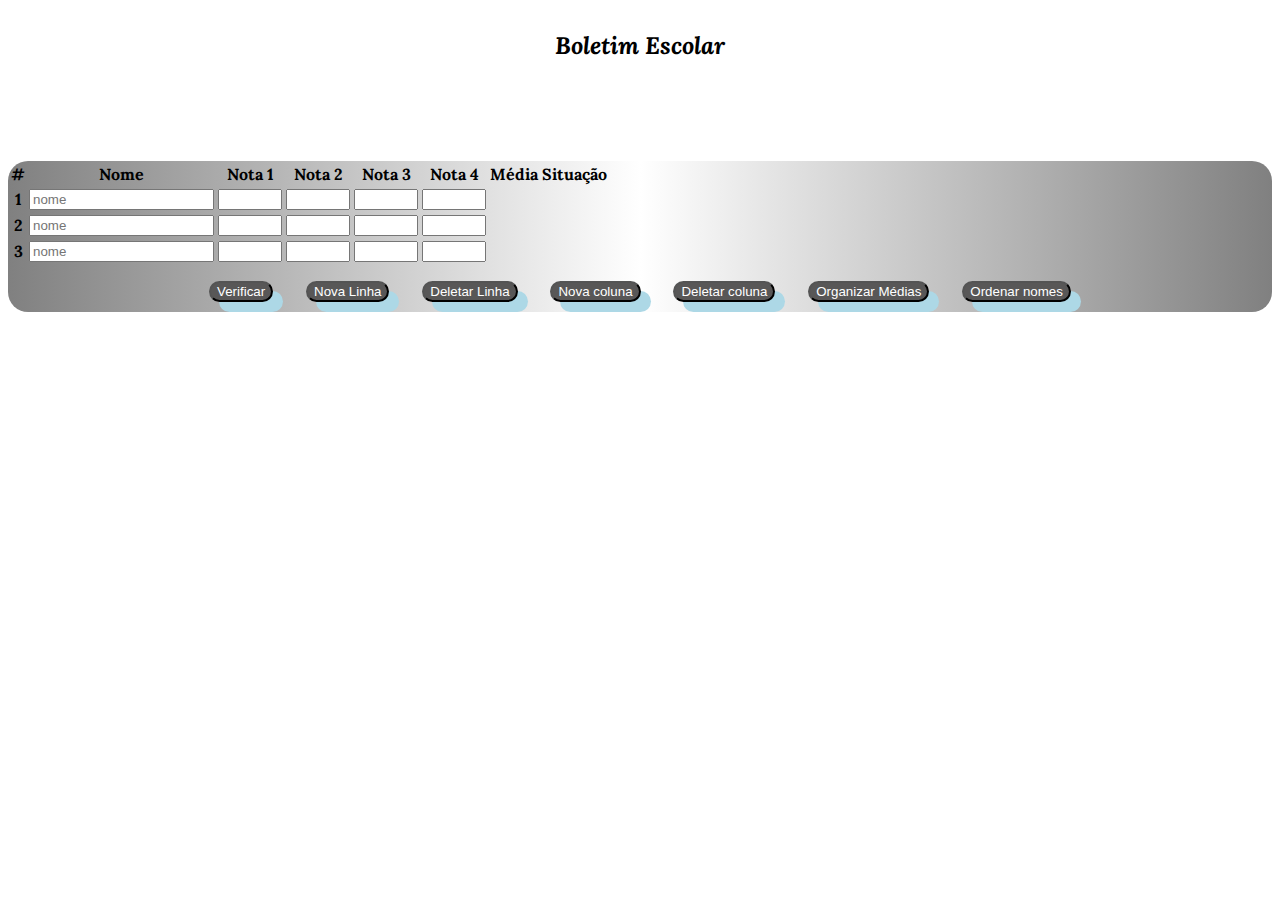
<file: index.html>
<!DOCTYPE html>
<html lang="en">
<head>
    <meta charset="UTF-8">
    <meta http-equiv="X-UA-Compatible" content="IE=edge">
    <meta name="viewport" content="width=device-width, initial-scale=1.0">
    <link href="https://cdn.jsdelivr.net/npm/bootstrap@5.0.2/dist/css/bootstrap.min.css" rel="stylesheet" integrity="sha384-EVSTQN3/azprG1Anm3QDgpJLIm9Nao0Yz1ztcQTwFspd3yD65VohhpuuCOmLASjC" crossorigin="anonymous">
    <link rel="stylesheet" href="./src/styles/style.css">
    <title>SENAI - NOTAS</title>
</head>
<body onload="desenhaTabela()">
  <h2> Boletim Escolar</h2>
  <div class="container">
    <table class="table">
      <thead>
        <tr id="linha0">
          <th scope="col">#</th>
          <th scope="col">Nome</th>
          <th scope="col">Nota 1</th>
          <th scope="col">Nota 2</th>
          <th scope="col">Nota 3</th>
          <th scope="col">Nota 4</th>
          <th scope="col" id="media0">Média</th>
          <th scope="col">Situação</th>
        </tr>
      </thead>
      <tbody id="conteudo">
      </tbody>
    </table>
    <p id="qtdMax"></p>
    <p id="mediaGeral"></p>
    <p id="mediaCrescente"></p>
    <p id="ordemAlfabetica"></p>
    <div class="div-btn">
      <button onclick="calcular()" type="button" class="btn">Verificar</button>
      <button onclick="novaLinha()" type="button" class="btn">Nova Linha</button>
      <button onclick="deletarLinha()" type="button" class="btn">Deletar Linha</button>
      <button onclick="novaColuna()" type="button" class="btn">Nova coluna</button>
      <button onclick="deletarColuna()" type="button" class="btn ">Deletar coluna</button>
      <button onclick="ordemMedia()" type="button" class="btn ">Organizar Médias</button>
      <button onclick="ordenarNomes()" type="button" class="btn">Ordenar nomes</button>
    </div>


  </div>
  
    <script src="https://cdn.jsdelivr.net/npm/bootstrap@5.0.2/dist/js/bootstrap.bundle.min.js" integrity="sha384-MrcW6ZMFYlzcLA8Nl+NtUVF0sA7MsXsP1UyJoMp4YLEuNSfAP+JcXn/tWtIaxVXM" crossorigin="anonymous"></script>
    <script src="./src/scripts/script.js"></script>
</body>
</html>
</file>
<file: src/styles/style.css>
@import url('https://fonts.googleapis.com/css2?family=Antic+Slab&family=Indie+Flower&family=Jersey+20&family=Lora:ital,wght@0,400..700;1,400..700&family=Permanent+Marker&family=Poetsen+One&family=Poppins:ital,wght@0,100;0,200;0,300;0,400;0,500;0,600;0,700;0,800;0,900;1,100;1,200;1,300;1,400;1,500;1,600;1,700;1,800;1,900&family=Sedgwick+Ave+Display&family=Shadows+Into+Light&display=swap');

body{
    font-family: "Lora", serif;
}

h2{
    padding-top: 10px;
    text-align: center;
    font-style: italic;
}
.container{
    margin-top: 100px;
    padding-bottom: 10px;
    background: linear-gradient(90deg, grey, #fff, grey);
    border-radius: 20px;
}
.spinner-border{
    display: block;
    margin: 10% auto;
}

.div-btn {
    width: 70%;
    margin: auto;
    display: flex;
    justify-content: space-around;
    gap: 10px;
}

@media screen and (max-width: 768px) {
    .div-btn {
        width: 50%;
        flex-direction: column;
    }
}

#aprovado
{
    width: 40%;
    display: block;
    margin: 10% auto;
}

#reprovado
{
    width: 40%;
    display: block;
    margin: 10% auto;
}
.btn{
    background-color: rgb(88, 87, 87);
    border-radius: 20px;
    color: #fff;
    box-shadow: 10px 10px lightblue;
}
</file>
